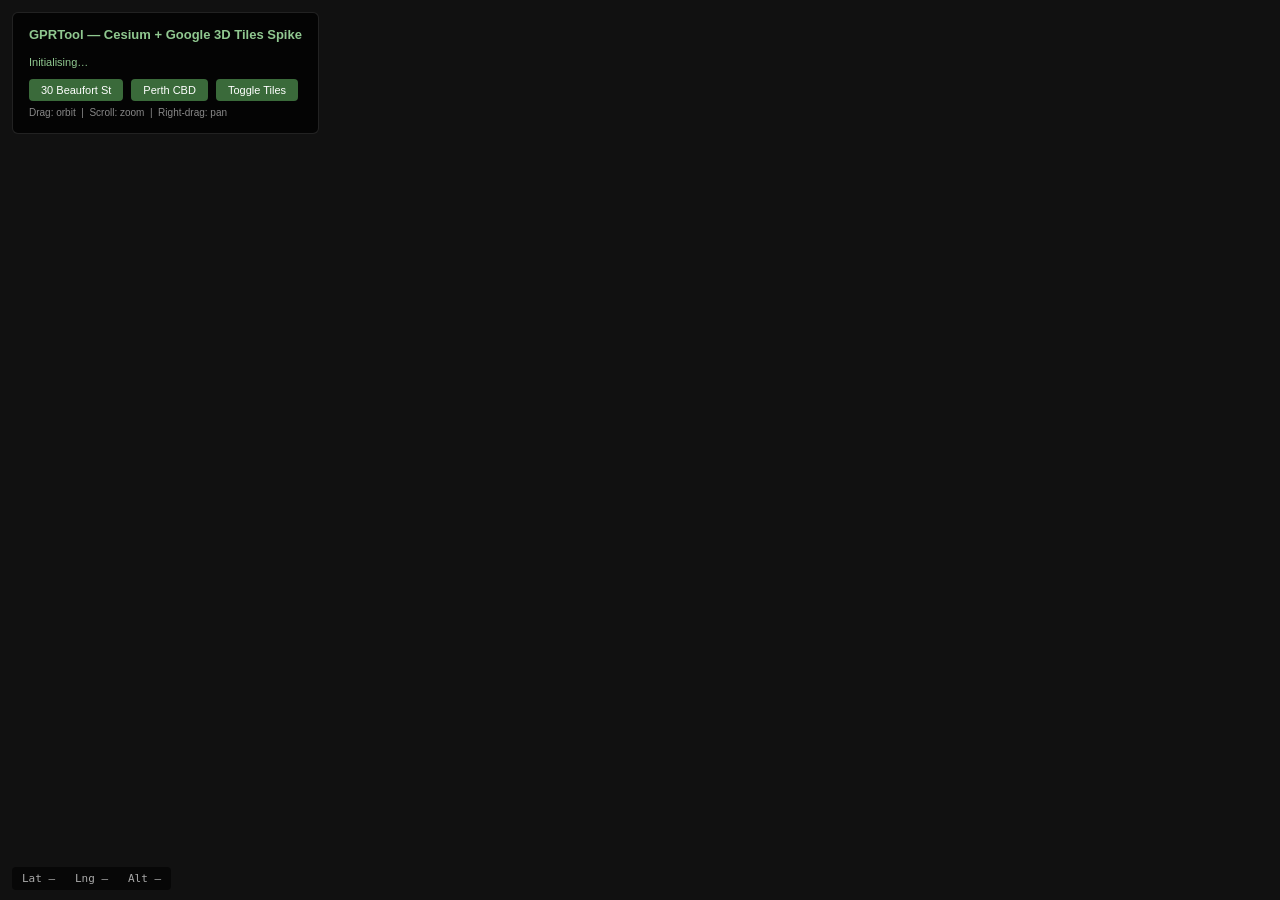
<file: app/cesium-spike.html>
<!DOCTYPE html>
<html lang="en">
<head>
  <meta charset="UTF-8">
  <meta name="viewport" content="width=device-width, initial-scale=1.0">
  <title>GPRTool — Cesium Spike</title>
  <script src="https://cesium.com/downloads/cesiumjs/releases/1.115/Build/Cesium/Cesium.js"></script>
  <link href="https://cesium.com/downloads/cesiumjs/releases/1.115/Build/Cesium/Widgets/widgets.css" rel="stylesheet">
  <style>
    * { margin: 0; padding: 0; box-sizing: border-box; }
    html, body, #cesiumContainer { width: 100%; height: 100%; overflow: hidden; background: #111; }
    #hud {
      position: absolute; top: 12px; left: 12px; z-index: 100;
      background: rgba(0,0,0,0.75); color: #e8f0e8;
      font: 12px/1.6 'Segoe UI', sans-serif;
      padding: 12px 16px; border-radius: 6px;
      border: 1px solid rgba(255,255,255,0.12); max-width: 340px;
    }
    #hud h2 { font-size: 13px; color: #90c890; margin-bottom: 8px; }
    #hud .row { display: flex; gap: 8px; margin-top: 8px; flex-wrap: wrap; }
    #hud button {
      background: #3a6a3a; color: #fff; border: none;
      border-radius: 4px; padding: 5px 12px; font-size: 11px; cursor: pointer;
    }
    #hud button:hover { background: #4a8a4a; }
    #status { margin-top: 8px; font-size: 11px; color: #90c890; min-height: 16px; }
    #coords {
      position: absolute; bottom: 10px; left: 12px; z-index: 100;
      background: rgba(0,0,0,0.6); color: #aaa;
      font: 11px monospace; padding: 5px 10px; border-radius: 4px;
    }
    .cesium-widget-credits { display: none !important; }
  </style>
</head>
<body>
<div id="cesiumContainer"></div>
<div id="hud">
  <h2>GPRTool — Cesium + Google 3D Tiles Spike</h2>
  <div id="status">Initialising…</div>
  <div class="row">
    <button onclick="flyTo(SITES.beaufort)">30 Beaufort St</button>
    <button onclick="flyTo(SITES.perth_cbd)">Perth CBD</button>
    <button onclick="toggleTileset()">Toggle Tiles</button>
  </div>
  <div class="row" style="margin-top:4px;font-size:10px;color:#888;">
    Drag: orbit &nbsp;|&nbsp; Scroll: zoom &nbsp;|&nbsp; Right-drag: pan
  </div>
</div>
<div id="coords">Lat — &nbsp; Lng — &nbsp; Alt —</div>
<script>
const SITES = {
  beaufort:  { lat: -31.9393, lng: 115.8614, alt: 200, heading: 30,  pitch: -28, label: '30 Beaufort St Perth' },
  perth_cbd: { lat: -31.9505, lng: 115.8605, alt: 900, heading: 0,   pitch: -40, label: 'Perth CBD' },
};

// Suppress ion token warning — we only use Google data
Cesium.Ion.defaultAccessToken = 'eyJhbGciOiJIUzI1NiIsInR5cCI6IkpXVCJ9.eyJqdGkiOiJlYWE1OWUxNy1mMDA1LTQyMjctODc4OS1lMTY4NWY4YWY3MDIiLCJpZCI6MjYxMzMsInNjb3BlcyI6WyJhc3IiXSwiaWF0IjoxNTg2NDI3NDQ0fQ.bFb2CiDXLMlxJFgRkjX8NOvXCHYLBi5oEdqSEH4gUTY';

// ── Viewer init — globe hidden immediately ─────────────────────────────────
const viewer = new Cesium.Viewer('cesiumContainer', {
  imageryProvider:        false,
  baseLayerPicker:        false,
  geocoder:               false,
  homeButton:             false,
  sceneModePicker:        false,
  navigationHelpButton:   false,
  animation:              false,
  timeline:               false,
  fullscreenButton:       false,
  vrButton:               false,
  infoBox:                false,
  selectionIndicator:     false,
  terrainProvider:        new Cesium.EllipsoidTerrainProvider(),
});

// Hide globe NOW — not inside try/catch — so blue sphere never appears
viewer.scene.globe.show          = false;
viewer.scene.skyAtmosphere.show  = false;
viewer.scene.skyBox.show         = false;
viewer.scene.backgroundColor     = new Cesium.Color(0.06, 0.06, 0.06, 1.0);

let _tileset = null;

// ── Boot ───────────────────────────────────────────────────────────────────
async function init() {
  setStatus('Fetching Google Maps API key…');
  try {
    const res = await fetch('/api/maps-key');
    if (!res.ok) throw new Error('maps-key endpoint returned ' + res.status);
    const { key } = await res.json();
    if (!key) throw new Error('GOOGLE_MAPS_API_KEY env var not set on Vercel');
    await loadGoogleTiles(key);
  } catch (err) {
    setStatus('Init error: ' + (err.message ?? String(err)), true);
    console.error('[Cesium spike init]', err);
  }
}

// ── Load Google Photorealistic 3D Tiles via direct URL ────────────────────
// Using fromUrl() directly — avoids version-specific helper function issues.
// Requires "Map Tiles API" enabled in Google Cloud Console for your key.
async function loadGoogleTiles(key) {
  setStatus('Loading Google Photorealistic 3D Tiles…');
  try {
    const url = `https://tile.googleapis.com/v1/3dtiles/root.json?key=${key}`;
    _tileset = await Cesium.Cesium3DTileset.fromUrl(url, {
      maximumScreenSpaceError: 8,   // lower = sharper, more tiles fetched
    });
    viewer.scene.primitives.add(_tileset);
    setStatus('✓ Google 3D Tiles loaded — flying to 30 Beaufort St…');
    flyTo(SITES.beaufort);
  } catch (err) {
    let msg = err?.message ?? String(err);
    if (!msg || msg === 'undefined') msg = 'Check DevTools console for details';
    if (String(err).includes('403') || msg.includes('403'))
      msg = '403 Forbidden — enable "Map Tiles API" in Google Cloud Console for this key';
    setStatus('Tiles error: ' + msg, true);
    console.error('[Google 3D Tiles]', err);
  }
}

// ── Camera ─────────────────────────────────────────────────────────────────
function flyTo(site) {
  viewer.camera.flyTo({
    destination: Cesium.Cartesian3.fromDegrees(site.lng, site.lat, site.alt),
    orientation: {
      heading: Cesium.Math.toRadians(site.heading ?? 0),
      pitch:   Cesium.Math.toRadians(site.pitch   ?? -30),
      roll:    0,
    },
    duration: 2.0,
  });
  setStatus('Flying to ' + site.label);
}

function toggleTileset() {
  if (!_tileset) { setStatus('Tileset not loaded.', true); return; }
  _tileset.show = !_tileset.show;
  setStatus(_tileset.show ? 'Tiles visible' : 'Tiles hidden');
}

// ── Coordinate readout ─────────────────────────────────────────────────────
viewer.scene.postRender.addEventListener(() => {
  const pos = viewer.camera.positionCartographic;
  if (!pos) return;
  document.getElementById('coords').textContent =
    `Camera  Lat ${Cesium.Math.toDegrees(pos.latitude).toFixed(6)}` +
    `  Lng ${Cesium.Math.toDegrees(pos.longitude).toFixed(6)}` +
    `  Alt ${pos.height.toFixed(1)} m`;
});

// ── Status helper ──────────────────────────────────────────────────────────
function setStatus(msg, isError = false) {
  const el = document.getElementById('status');
  el.textContent = msg;
  el.style.color = isError ? '#e06060' : '#90c890';
}

init();
</script>
<!--
  If you see "403 Forbidden":
    Google Cloud Console → APIs & Services → Library → "Map Tiles API" → Enable
    Same key as GOOGLE_MAPS_API_KEY. Takes ~2 min to propagate.

  Open DevTools (F12) Console for the raw error if status still says "undefined".
-->
</body>
</html>
</file>
